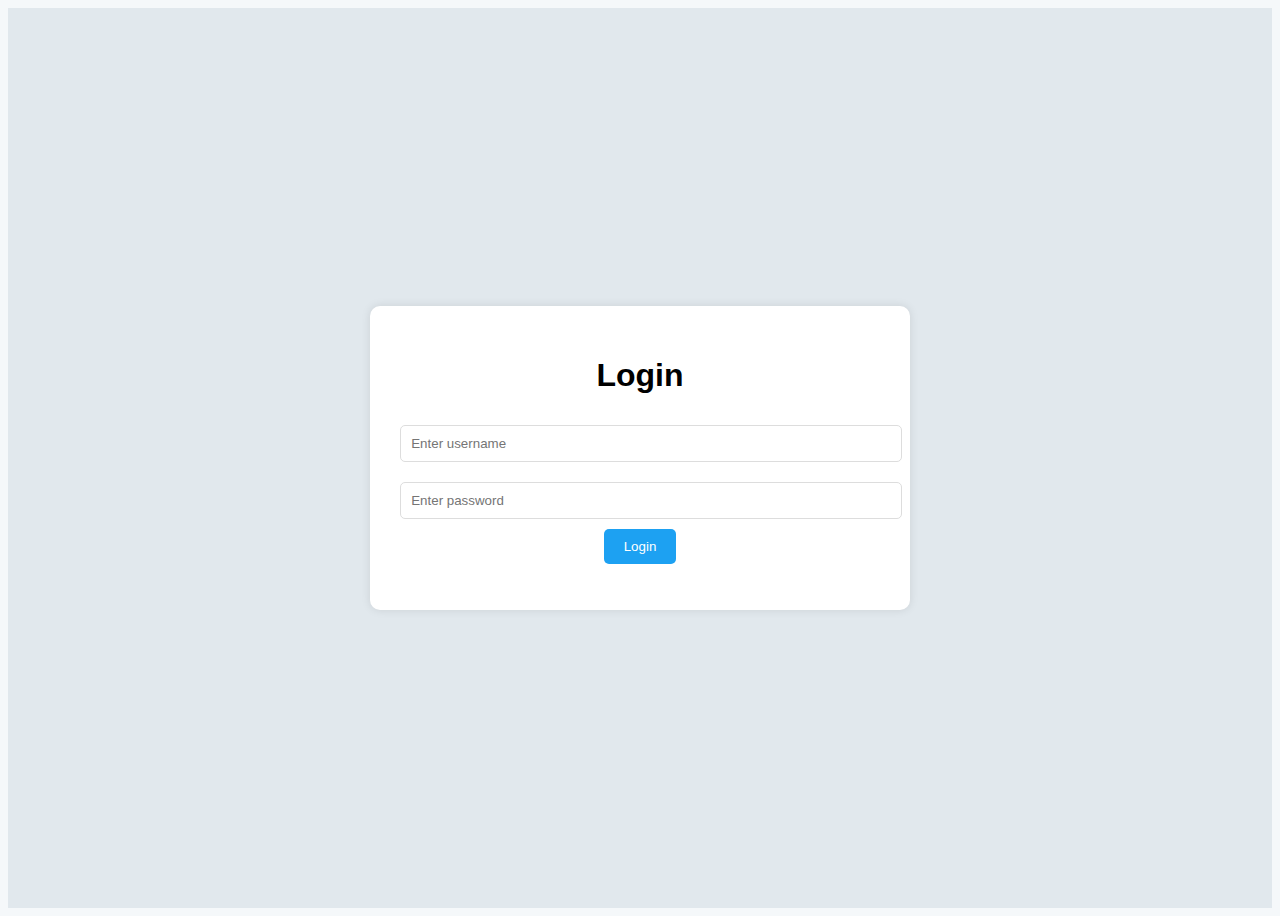
<file: index.html>
<!DOCTYPE html>
<html lang="en">
<head>
    <meta charset="UTF-8">
    <meta name="viewport" content="width=device-width, initial-scale=1.0">
    <title>Login - Switter</title>
    <link rel="stylesheet" href="styles.css">
</head>
<body>
    <div class="login-page">
        <div class="login-form">
            <h1>Login</h1>
            <input type="text" id="username" placeholder="Enter username" />
            <input type="password" id="password" placeholder="Enter password" />
            <button id="loginBtn">Login</button>
            <p id="loginError" class="error-message"></p>
        </div>
    </div>
    <script src="script.js"></script>
</body>
</html>
</file>
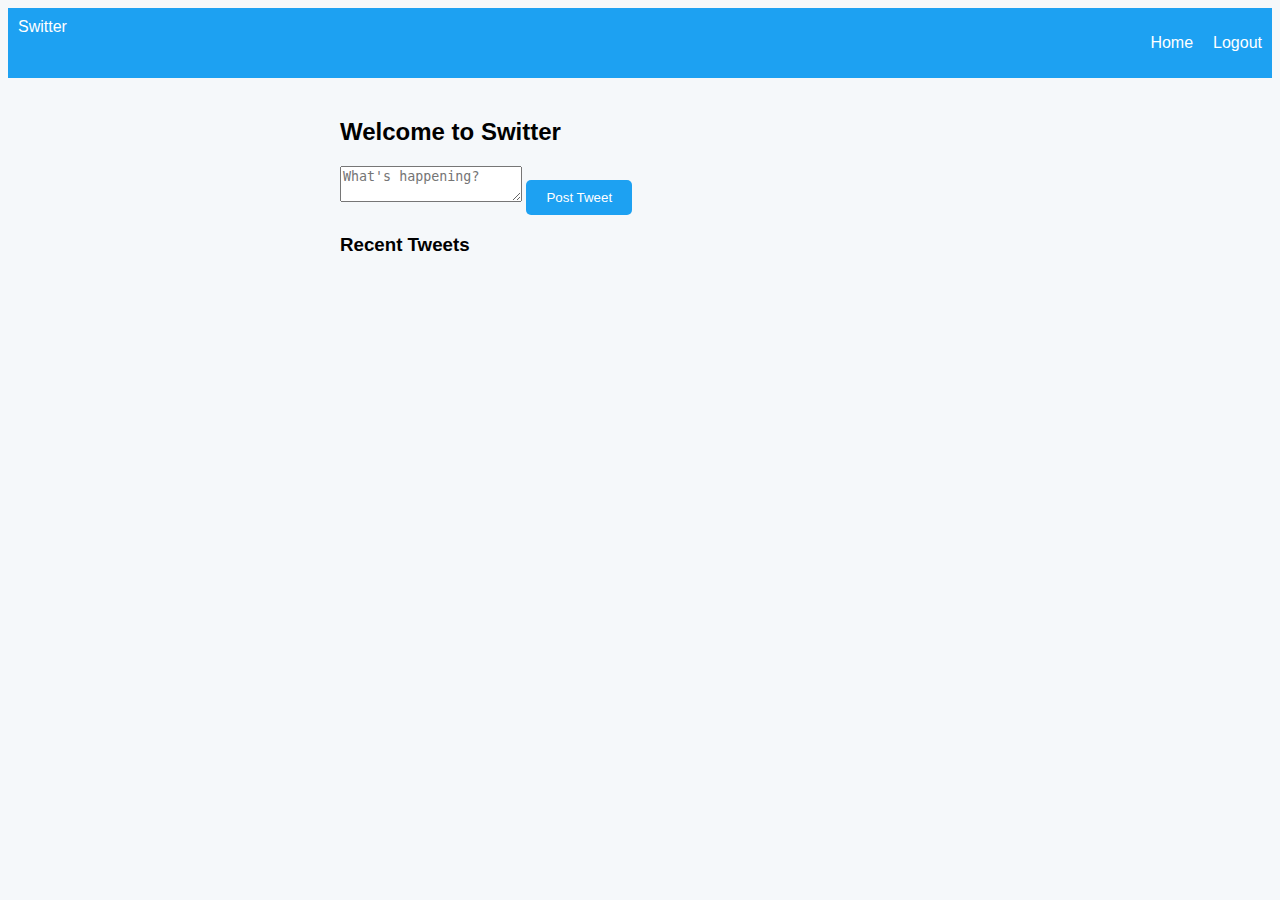
<file: home.html>
<!DOCTYPE html>
<html lang="en">
<head>
    <meta charset="UTF-8">
    <meta name="viewport" content="width=device-width, initial-scale=1.0">
    <title>Home - Switter</title>
    <link rel="stylesheet" href="styles.css">
</head>
<body>
    <nav>
        <div class="logo">Switter</div>
        <ul class="nav-links">
            <li><a href="#">Home</a></li>
            <li><a href="index.html">Logout</a></li>
        </ul>
    </nav>
    <div class="main-content">
        <h2>Welcome to Switter</h2>
        <textarea id="tweetContent" placeholder="What's happening?"></textarea>
        <button id="saveTweetBtn">Post Tweet</button>
        <h3>Recent Tweets</h3>
        <div id="tweetFeed" class="tweet-feed"></div>
    </div>
    <script src="script.js"></script>
</body>
</html>
</file>
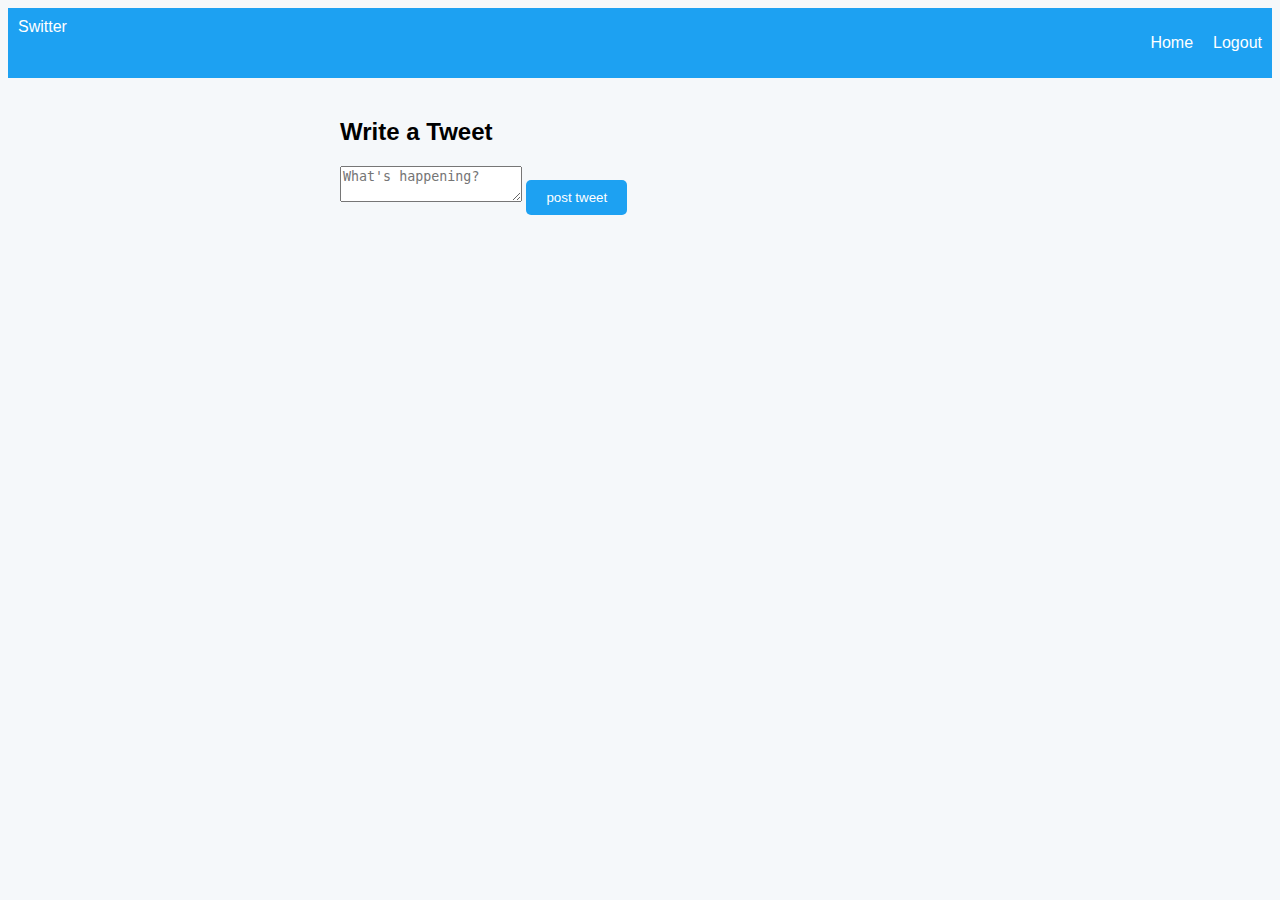
<file: write-tweet.html>
<!DOCTYPE html>
<html lang="en">
<head>
    <meta charset="UTF-8">
    <meta name="viewport" content="width=device-width, initial-scale=1.0">
    <title>Write Tweet - Switter</title>
    <link rel="stylesheet" href="styles.css"> <!-- Ensure the path is correct -->
</head>
<body>
    <nav>
        <div class="logo">Switter</div>
        <ul class="nav-links">
            <li><a href="home.html">Home</a></li>
            <li><a href="login.html">Logout</a></li>
        </ul>
    </nav>
    <div class="main-content">
        <div class="tweet-form">
            <h2>Write a Tweet</h2>
            <textarea id="tweetContent" placeholder="What's happening?"></textarea>
            <button id="saveTweetBtn">post tweet</button>
        </div>
    </div>
    <script src="script.js"></script>
</body>
</html>
</file>
<file: styles.css>
/* General Styles */
body {
    font-family: Arial, sans-serif;
    background-color: #f5f8fa;
}

/* Login Page */
.login-page {
    display: flex;
    justify-content: center;
    align-items: center;
    height: 100vh;
    background-color: #e1e8ed;
}

.login-form {
    background-color: white;
    padding: 30px;
    border-radius: 10px;
    text-align: center;
    box-shadow: 0px 0px 10px rgba(0, 0, 0, 0.1);
}

input {
    width: 100%;
    margin: 10px 0;
    padding: 10px;
    border: 1px solid #ddd;
    border-radius: 5px;
}

button {
    padding: 10px 20px;
    background-color: #1da1f2;
    color: white;
    border: none;
    border-radius: 5px;
    cursor: pointer;
}

/* Navbar */
nav {
    background-color: #1da1f2;
    padding: 10px;
    display: flex;
    justify-content: space-between;
    color: white;
}

.nav-links {
    list-style: none;
    display: flex;
    gap: 20px;
}

.nav-links a {
    text-decoration: none;
    color: white;
}

/* Tweets */
.main-content {
    padding: 20px;
    max-width: 600px;
    margin: 0 auto;
}

.tweet-feed {
    margin-top: 20px;
}

.tweet {
    background: white;
    margin-bottom: 10px;
    padding: 10px;
    border-radius: 5px;
    box-shadow: 0px 0px 5px rgba(0, 0, 0, 0.1);
}
</file>
